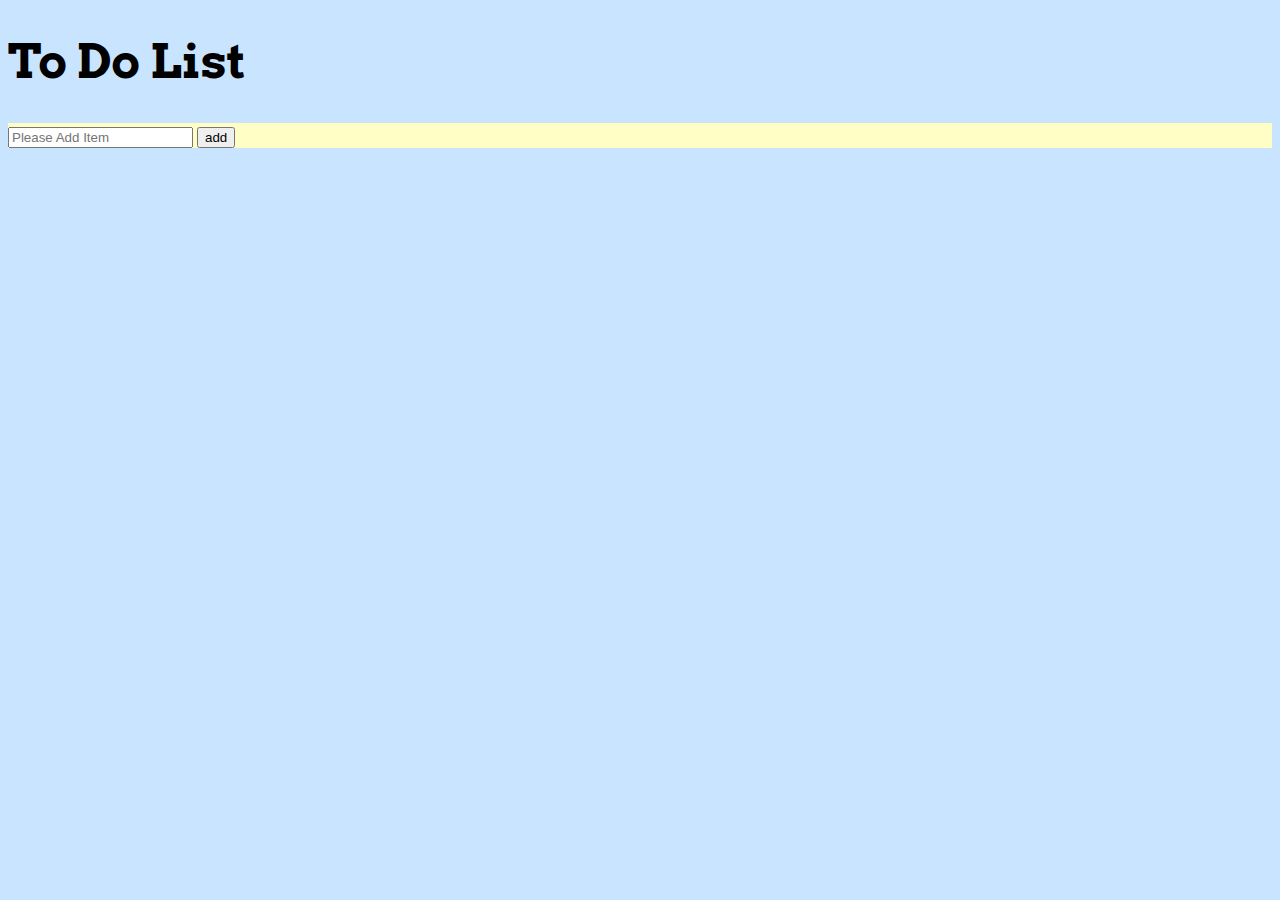
<file: todo.html>
<!DOCTYPE html>
<html lang="en">
<head>
    <meta charset="UTF-8">
    <meta name="viewport" content="width=device-width, initial-scale=1.0">
    <title>ToDo list</title>
    <link href="https://cdn.jsdelivr.net/npm/bootstrap@5.1.0/dist/css/bootstrap.min.css" rel="stylesheet" integrity="sha384-KyZXEAg3QhqLMpG8r+8fhAXLRk2vvoC2f3B09zVXn8CA5QIVfZOJ3BCsw2P0p/We" crossorigin="anonymous">
    <link rel="stylesheet" href="styles/todo.css">
    <link rel="preconnect" href="https://fonts.googleapis.com"> 
    <link rel="preconnect" href="https://fonts.gstatic.com" crossorigin> 
    <link href="https://fonts.googleapis.com/css2?family=Anton&display=swap" rel="stylesheet">
    <link rel="preconnect" href="https://fonts.googleapis.com"> 
    <link rel="preconnect" href="https://fonts.gstatic.com" crossorigin> 
    <link href="https://fonts.googleapis.com/css2?family=Palette+Mosaic&display=swap" rel="stylesheet">
    <link rel="preconnect" href="https://fonts.googleapis.com"> 
    <link rel="preconnect" href="https://fonts.gstatic.com" crossorigin> 
    <link href="https://fonts.googleapis.com/css2?family=Arvo:ital@1&display=swap" rel="stylesheet">
</head>
<body>
    <section>
        <div class="container-fluid w-75">
            <div class="row">
                <div class="col text-center p-4">
                    <h1>
                        To Do List
                    </h1>
                </div>
            </div>
            <div class="row text-center border border-primary rounded border-2">
                <div class="col-5" id="side">
                    <input type="text" id="myInput" placeholder="Please Add Item">
                    <span onclick="newElement();playPerfect();" class="btn">
                        <button class="btn bg-primary">
                            add
                        </button>
                    </span>
                </div>
                <div class="col-7 bg-primary">
                    <ul id="myUL">
                    </ul>
                </div>
            </div>
        </div>
    </section>


    <script src="https://cdn.jsdelivr.net/npm/bootstrap@5.1.0/dist/js/bootstrap.bundle.min.js" integrity="sha384-U1DAWAznBHeqEIlVSCgzq+c9gqGAJn5c/t99JyeKa9xxaYpSvHU5awsuZVVFIhvj" crossorigin="anonymous"></script>
    <script src="todo.js"></script>
</body>
</html>
</file>
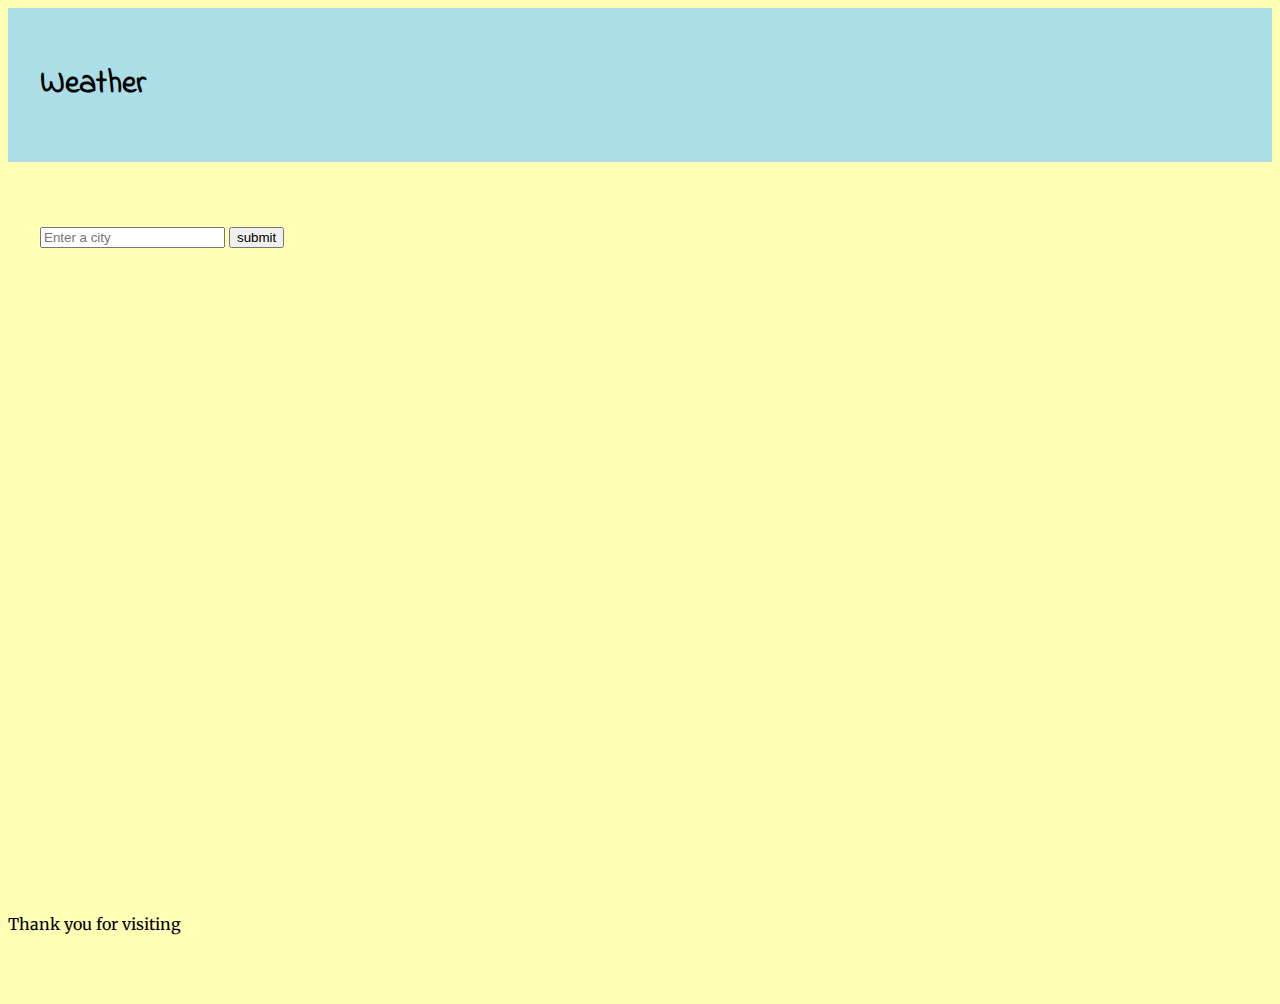
<file: weather.html>
<!DOCTYPE html>
<html lang="en">
<head>
    <meta charset="UTF-8">
    <meta name="viewport" content="width=device-width, initial-scale=1.0">
    <title>Document</title>
    <link href="https://cdn.jsdelivr.net/npm/bootstrap@5.1.0/dist/css/bootstrap.min.css" rel="stylesheet" integrity="sha384-KyZXEAg3QhqLMpG8r+8fhAXLRk2vvoC2f3B09zVXn8CA5QIVfZOJ3BCsw2P0p/We" crossorigin="anonymous">
    <link rel="stylesheet" href="styles/weather.css">
    <link rel="preconnect" href="https://fonts.googleapis.com"> 
    <link rel="preconnect" href="https://fonts.gstatic.com" crossorigin> 
    <link href="https://fonts.googleapis.com/css2?family=Indie+Flower&display=swap" rel="stylesheet">
    <link rel="preconnect" href="https://fonts.googleapis.com"> 
    <link rel="preconnect" href="https://fonts.gstatic.com" crossorigin> 
    <link href="https://fonts.googleapis.com/css2?family=Merriweather&display=swap" rel="stylesheet">
</head>
<body>
    <section>
        <div class="container-fluid h-100 fixed-top">
            <div class="row text-center" id="nav">
                <div class="col">
                    <h1>
                        Weather
                    </h1>
                </div>
            </div>
            <div class="row" id="main">
                <div class="col-sm-5 text-center">
                    <div class="input p-3" id="input">
                        <input type="text" placeholder="Enter a city" class="input_text">
                        <input type="submit" class="submit btn btn-info btn-sm" value="submit" input="input" onclick="playPerfect()">
                    </div>
                </div>
                <div class="col-sm-7 text-center">
                    <div class="container">
                        <div class="card bg-transparent">
                            <h1 class="name" id="name"></h1>
                            <p class="temp"></p>
                            <p class="clouds"></p>
                            <p class="desc"></p>
                        </div>
                    </div>
                </div>
            </div>
            <div class="row text-center fixed-bottom bg-dark text-white" id="footer">
                <div class="col">
                    Thank you for visiting
                </div>
            </div>
        </div>
    </section>



    <script src="todo.js"></script>
    <script src="weather.js"></script>
</body>
</html>
</file>
<file: styles/todo.css>
body{
    background-color: #c8e4ff;
    font-family: anton}
h1{
    font-size: 3rem;
    font-family: 'Arvo', serif;
}
li{
    font-weight: 200;
}

#side{
    background: #ffffc5;
}
#footer{
    background: #bbffff;
}
.close {
    position: absolute;
    right: 0;
    top: 0;
    padding: 12px 16px 12px 16px;
  }
.close:hover {
    background-color: #f44336;
    color: white;
  }
</file>
<file: styles/weather.css>
/* *{
    margin:0;
    padding: 0;
    box-sizing: border-box;
  }



  body{
    font-family: "Nunito",sans-serif;
    background: #f8f8f8;
  }
  
  .input{
    text-align: center;
    margin: 100px auto;
  }
  
  input[type="submit"]{
    padding: 15px 30px;
    background: #e7e7e7;
    border: none;
    border-radius: 1px;
    font-family: "Nunito",sans-serif;
    font-weight:bold;
    font-size: 20px;
  }
  
  .input input[type="text"]{
    width: 600px;
    height: 55px;
    padding: 5px 10px;
    background: #e7e7e7;
    border: none;
    border-radius: 1px;
    font-family: "Nunito",sans-serif;
    font-weight:bold;
    font-size: 20px;
  }
  
  .card{
    width: 50%;
    background: #e7e7e7;
    height: 40vh;
    margin: 50px auto;
    border-radius: 2px;
  }
  
  
  .close{
    float: right;
    margin-top: -2px;
    cursor: pointer;
    margin-right: 20px;
  }
  
  .card h1{
    padding: 5px 0;
    text-align: center;
  }
  
  .card p{
    text-align: center;
    margin:40px 0;
    font-size:20px;
  } */


body, html{
    height: 100%;
    background-color: #ffffb5;
    font-family: 'Merriweather', serif;
}

#nav{
    background-color: #abdee6;
    padding: 2rem;
    font-family: 'Indie Flower', cursive;    
}
#main{
    height: 80vh;
    padding-top: 2rem;
}
#footer{
    height: 10vh;
}
#input{
    padding: 2rem;
}
</file>
